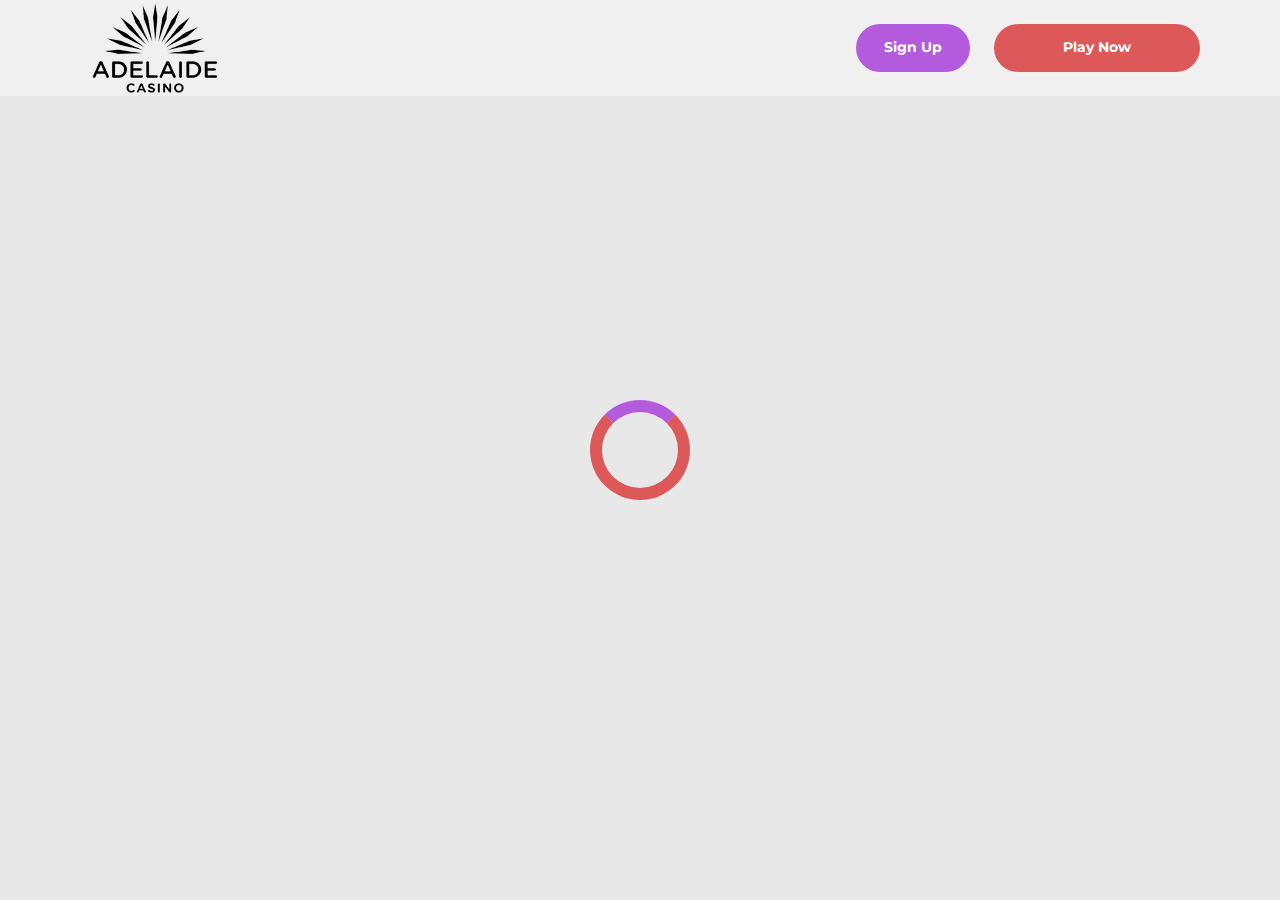
<file: casino.html>
<!doctype html>
<html lang="">
  <head>
    <script src="./index.js"></script>

    <link rel="manifest" href="./manifest.json" />

    <style>
      @font-face {
        font-family: "";
        src: url("_assets/fonts/1760096049_Montserrat-Bold.ttf");
        font-weight: normal;
        font-style: normal;
      }
    </style>
       
    <!-- Google Fonts -->
    <link rel="preconnect" href="https://fonts.googleapis.com" />
    <link rel="preconnect" href="https://fonts.gstatic.com" crossorigin />
    <link
      href="https://fonts.googleapis.com/css2?family=Roboto:wght@300;400;500;600;700&display=swap"
      rel="stylesheet"
    />
      
    <!-- Google Fonts -->
    <link rel="preconnect" href="https://fonts.googleapis.com" />
    <link rel="preconnect" href="https://fonts.gstatic.com" crossorigin />
    <link
      href="https://fonts.googleapis.com/css2?family=Roboto:wght@300;400;500;600;700&display=swap"
      rel="stylesheet"
    />

    <meta
      name="viewport"
      content="width=device-width, initial-scale=1, minimum-scale=1, maximum-scale=2"
    />
    <link
      rel="preload"
      as="image"
      href="_assets/images/1760016635-adelaide-casino-logo-1.webp"
      fetchpriority="high"
    />
    <link rel="stylesheet" href="./normalize.css" />
    <link rel="stylesheet" href="./index.css" />
    <meta name="theme-color" content="" />
    <title>Adelaide Casino | Games, VIP Lounges &amp; Entertainment at SkyCity Adelaide</title>
    <meta name="description" content="Discover Adelaide Casino — South Australia’s largest casino. Enjoy table games, slot machines, VIP lounges, progressive jackpots, and premium service at SkyCity Adelaide." />
    <meta property="og:title" content="Adelaide Casino | Games, VIP Lounges &amp; Entertainment at SkyCity Adelaide" />
    <meta property="og:description" content="Discover Adelaide Casino — South Australia’s largest casino. Enjoy table games, slot machines, VIP lounges, progressive jackpots, and premium service at SkyCity Adelaide." />
    <link
      rel="canonical"
      href="https://adelaide-casino-online.com"
    />
    <meta property="og:site_name" content="Adelaide Casino | Games, VIP Lounges &amp; Entertainment at SkyCity Adelaide" />
    <meta property="og:locale" content="en-CA" />
    <meta property="og:image" content="_assets/images/1760018702-casino-roulette-rad-mit-fliegenden-karten-poker-chips-und-wuerfel-isoliert-auf-weissem-hintergrund-134830-2038.webp" />
    <meta property="og:image:width" content="1200" />
    <meta property="og:image:height" content="630" />
    <meta property="og:type" content="website" />
    <meta name="twitter:card" content="summary_large_image" />
    <meta name="twitter:site" content="adelaide-casino-online.com" />
    <meta name="twitter:title" content="Adelaide Casino | Games, VIP Lounges &amp; Entertainment at SkyCity Adelaide" />
    <meta name="twitter:description" content="Discover Adelaide Casino — South Australia’s largest casino. Enjoy table games, slot machines, VIP lounges, progressive jackpots, and premium service at SkyCity Adelaide." />
    <meta name="twitter:image" content="_assets/images/1760018702-casino-roulette-rad-mit-fliegenden-karten-poker-chips-und-wuerfel-isoliert-auf-weissem-hintergrund-134830-2038.webp" />
    <meta name="twitter:image:width" content="1200" />
    <meta name="twitter:image:height" content="630" />
    <link rel="icon" href="_assets/images/1760014627-faviconv2-2.webp" type="image/x-icon" sizes="16x16" />
    <meta name="language" content="en-CA" />
    <link rel="apple-touch-icon" href="" sizes="96x96" />
    <link
      rel="icon"
      href="_assets/images/1760097112-faviconv2-2.webp"
      type="image/webp"
      sizes="192x192"
    />
    <meta http-equiv="X-UA-Compatible" content="IE=edge" />
    <meta name="keywords" content="casino, online casino, gambling, slots, table games" />
    <link rel="icon" type="image/x-con" href="_assets/images/1760014627-faviconv2-2.webp" />
    <link rel="manifest" href="/manifest.json" />
    <link
      rel="preload"
      href="_assets/images/1760018715-casino-roulette-rad-mit-fliegenden-karten-poker-chips-und-wuerfel-isoliert-auf-weissem-hintergrund-134830-2038.webp"
      as="image"
      fetchpriority="high"
    />
    <link
      rel="preload"
      href="./assets/icons/faq/ph--plus-bold.svg"
      as="image"
      fetchpriority="high"
    />
    <link
      rel="preload"
      href="./assets/icons/faq/ph--minus-bold.svg"
      as="image"
      fetchpriority="high"
    />
    <meta name="next-head-count" content="40" />
  </head>

  <body>
    <header class="header">
      <div class="headerBlock">
        <div class="headerLogoContainer">
          <a href="adelaide-casino-online.com" aria-label="Main page"
            ><img
              class="header__logo logo"
              src="_assets/images/1760016635-adelaide-casino-logo-1.webp"
              alt="Adelaide Casino Logo"
          /></a>
        </div>
        <ul class="nav__list">
          <li class="nav__item">
            <a
              class="nav__link"
              href="casino.html?id=example-offer-id"
              aria-label="Sign Up"
              id="navSignUp"
            >
              Sign Up
            </a>
          </li>
          <li class="nav__item nav__itemLarge">
            <a
              class="nav__link nav__linkLarge"
              href="casino.html?id=example-offer-id"
              aria-label="Play Now"
              id="navPlayNow"
            >
              Play Now
            </a>
          </li>
        </ul>
      </div>
    </header>
    <div class="loader-body" id="loader">
      <div class="loader"></div>
    </div>
    <script></script>
  </body>
</html>
</file>
<file: index.css>
.main,.wrapper{width:100%;display:flex;position:relative}.btn,.main,.wrapper{position:relative}.btn,.not-found-title,.subtitle,.title{font-family:var(--accent-font);font-weight:900}.btn,.nav__item,.subtitle,.title{font-weight:900}.operatorElementGrey,.payElementGrey{mix-blend-mode:screen}.btn,.heroTitle,.subtitle,.title{text-transform:uppercase}.casinoCard,.heroTitle,.nav__list{letter-spacing:0}.cardName,.casinoCard,.loader-body,.not-found-content{text-align:center}.bonusDetailsImage,.cardImage{filter:drop-shadow(0 .125rem .125rem rgb(0 0 0 / .75))}.btn:hover,.gameContainer:hover,.nav__item:hover{transform:scale(1.1)}.btn:hover,.faqLabel:hover,.gradientContainer:hover,.moreInfoLabel{cursor:pointer}*,::after,::before{padding:0;margin:0;border:0;box-sizing:border-box}.btn,.btn--large{border-radius:6.25rem;line-height:1.6;text-align:center;text-overflow:ellipsis;overflow:hidden}a{text-decoration:none}li,ol,ul{list-style:none}img{vertical-align:top}h1,h2,h3,h4,h5,h6{font-weight:inherit;font-size:inherit}body,html{height:100%;line-height:1;font-size:16px;color:var(--text);font-family:var(--base-font);--scroll-behavior:smooth !important;scroll-behavior:smooth!important}body.overflow{overflow:hidden}.wrapper{min-height:100%;flex-direction:column;overflow-x:hidden}.container{max-width:90rem;margin:0 auto}.main{flex:1 1 auto;flex-direction:column;background:var(--main-bg)}.block{margin:0 auto;max-width:70rem;padding:0}.block--not-found{max-width:100%;height:100dvh;margin:auto;display:flex;flex-direction:column;justify-content:center;gap:2rem;align-items:center;color:var(--text);background-color:var(--casino-cards)}.btn,.loader-body{justify-content:center;display:flex}.not-found-title{font-size:4rem;color:var(--welcome-bonus-text)}.btn,.btn a{color:var(--button-text)}.not-found-content{font-size:1.5rem;margin:.3125rem;color:var(--text)}.block--not-found button{margin-top:1.875rem}.btn{width:13.625rem;height:3.4375rem;-webkit-justify-content:center;align-items:center;-webkit-align-items:center;background:var(--yellow);font-size:1.25rem;transition:0.2s;box-shadow:inset 0 0 0 .125rem transparent,0 0 0 .125rem #fff0}.btn--large{width:17.5rem;height:5.4375rem;font-size:1.75rem;gap:6.25rem;box-shadow:inset 0 0 0 .1875rem #fff0,0 .125rem 0 0 #fff0;background:var(--yellow-button);color:var(--main-button-text)}.btn--medium{width:13rem;height:3.25rem;font-size:1.25rem;line-height:1.6}.content,.subtitle,.title{line-height:1.39;color:var(--text)}.btn--small{width:9.125rem}.title{font-size:3.5rem}.title span{color:var(--text)}.subtitle{font-size:2.5rem}.content{font-family:var(--base-font);font-size:1.25rem}.logo{width:100%;height:auto}.heroTitle,.nav__item{font-family:var(--accent-font)}.nav__select__container{cursor:pointer;scale:1!important;transform:scale(1)!important}.nav__select{background:var(--bg);color:var(--lang-select-color);text-transform:uppercase;cursor:pointer}:root{--accent-font:'', '_assets/fonts/1760096049_Montserrat-Bold.ttf', sans-serif;--base-font:'Roboto', sans-serif;--welcome-bonus-font:'Roboto', sans-serif;--lang-select-color:#222829;--bg:#f0f0f0;--bg-light:#bababa;--main-bg:#f5f4f4;--text:#222829;--text-black:#ffffff;--table-head:#bababa;--text-head:#ffffff;--hero-title-text:#222829;--yellow:#b45add;--yellow-button:#dd5859;--welcome-bonus-bg:#f0f0f0;--button-text:#ffffff;--main-button-text:#ffffff;--border-color:#efefdc;--casino-cards:#e8e8e8;--welcome-bonus-text:#dd5859;--bonus-border-head:#efefdc;--bonus-border:#000033;--pay-back:#deeadf;--providers-back:#bababa;--faq-label:#e8e8e8;--bg-footer:#bababa;--copyright:#413e3e;--link-hover:#222829;--icon-color:;--top-games-hover-fg:#2a2c2b}.loader-body{width:100%;height:100vh;align-content:center;transition:0.5s;align-items:center;background-color:var(--casino-cards)}.header,.nav__item{justify-content:center;display:flex}.loader__img{width:7.5rem;height:7.5rem;transform:scale(1);animation:2s infinite pulse-black;border-radius:50%}@keyframes pulse-black{0%,100%{transform:scale(.8);box-shadow:0 0 0 1.25rem var(--yellow)}70%{transform:scale(1);box-shadow:0 0 0 .625rem #fff0}}.loader{width:6.25rem;height:6.25rem;border:.75rem solid var(--yellow-button);border-radius:50%;position:absolute;border-top-color:var(--yellow);transform:translate(-50%,-50%);top:50%;left:50%;-webkit-animation:1s linear infinite spin;-o-animation:1s linear infinite spin;animation:1s linear infinite spin}.loader-body.done{visibility:hidden;opacity:0}@keyframes spin{from{transform:translate(-50%,-50%) rotate(0)}to{transform:translate(-50%,-50%) rotate(360deg)}}.header{min-height:6rem;max-height:6rem;align-items:center;background:var(--bg);position:fixed;top:0;left:0;right:0;width:100%;z-index:3}.headerBlock{width:100%;height:100%;display:flex;gap:.625rem;align-items:center;justify-content:space-between;padding:1.5rem 10rem}.headerLogoContainer{height:100%;max-width:8.75rem;width:8.75rem;margin-left:0;display:flex}.headerLogoContainer a{margin:auto;width:100%}.header__logo{width:auto;top:calc(0% + 0rem);left:calc(0% + 0rem);max-height:calc(100% + 1%);height:calc(100% + 1%);position:relative}.nav__list{display:flex;gap:1.5rem}.nav__item{align-items:center;font-size:.875rem;line-height:1.7;transition:0.2s;border-radius:6.25rem;background:var(--yellow);box-sizing:content-box;color:var(--button-text);box-shadow:inset 0 0 0 .125rem transparent,0 .125rem 0 0 #fff0}.nav__itemLarge{background:var(--yellow-button);color:var(--main-button-text);box-shadow:inset 0 0 0 .125rem #fff0,0 .125rem 0 0 #fff0}.nav__item:hover{cursor:pointer}.nav__link{color:var(--button-text);padding:.75rem 1.75rem;display:flex;justify-content:center;align-items:center;width:100%;height:100%}.nav__linkLarge{color:var(--main-button-text);padding:.75rem 4.3125rem}@media (max-width:90rem){.headerBlock{max-width:70rem;margin:0 auto;padding:1.5rem 0}}@media (max-width:75rem){.block{padding:0 2.5rem}.headerBlock{padding:1.5rem 3rem 1.5rem 2.7rem}}@media (max-width:64rem){.headerBlock{padding:1.5rem 3rem 1.5rem 2.7rem}.headerLogoContainer{margin-left:0}}.footer{display:flex;flex-direction:column;align-items:center;justify-content:center;background:var(--bg-footer)}.footerContainer{max-width:90rem;margin:0 auto;width:100%}.footerTop{padding-top:1.625rem;padding-bottom:.5rem;width:100%;display:flex;justify-content:center;position:relative}.footerLogoContainer{position:absolute;top:.5rem;left:10rem}.footer__logo{width:8.75rem;height:auto}.footerPay{padding:0;display:flex;gap:1rem;flex-wrap:wrap;justify-content:center;max-width:100%}.payElementGrey{max-height:2rem;width:auto}.payElementColor{display:none;max-height:2rem;width:auto}.bonusDetailsInfo .bonusDetailBlockAdd,.heroTextMobile,.moreInfoInput,.operatorBlock:hover .operatorElementGrey,.payBlock:hover .payElementGrey,.topCasinoChipsLeftMobile{display:none}.faqInput:checked+.faqLabel+.faqContent,.heroTextDesktop,.operatorBlock:hover .operatorElementColor,.payBlock:hover .payElementColor{display:block}.footerMiddle,.footerOperator{display:flex;justify-content:center}.footerMiddle{padding-top:.5rem;padding-bottom:0;width:100%}.footerOperator{max-width:40.5rem;width:80%;padding:0;flex-wrap:wrap;gap:.5rem}.operatorElementColor,.operatorElementGrey{max-height:2rem;width:auto;margin-bottom:1rem}.operatorElementColor{display:none}.footerBottom{padding-top:.625rem;padding-bottom:.625rem}.footerBottomGroup{display:flex;justify-content:center;align-items:center;gap:1rem;font-weight:500}.footerBottomAge{font-size:2rem;line-height:1.1875;color:var(--copyright)}.footerBottomCopyright{font-size:1.25rem;line-height:2;color:var(--copyright)}@media (max-width:86.25rem){.footerTop{padding-top:1.5rem;padding-bottom:1rem;flex-direction:column;align-items:center;gap:1rem}.footerLogoContainer{position:static;display:block}.footer__logo{width:8.75rem;height:auto}}@media (max-width:64rem){.footerOperator{width:60%}.payElementColor,.payElementGrey{max-height:1.75rem}.operatorElementColor,.operatorElementGrey{max-height:1.5625rem}}@media (max-width:55rem){.footerOperator{width:70%}}@media (max-width:48rem){.not-found-title{font-size:4rem}.btn--large,.not-found-content{font-size:1.25rem}.btn--large{width:15rem;height:4.5rem;gap:.625rem;line-height:1.6;border-radius:6.25rem;background:var(--yellow-button)}.header{min-height:6rem;max-height:6rem}.headerBlock{padding:1.5rem 2.5rem 1.5rem 2.3rem}.headerLogoContainer{max-width:7.25rem;width:7.25rem}.header__logo{height:auto;top:calc(0% + 0rem);left:calc(0% + 0rem);max-width:calc(7.25rem + 1%);width:calc(7.25rem + 1%);position:relative}.nav__list{gap:.5rem}.nav__item{font-size:.625rem;border-radius:6.25rem}.nav__link{padding:.5rem 1.15625rem}.nav__linkLarge{padding:.5rem 1.75rem}.footer__logo{width:5.5rem;height:auto}}@media (max-width:36.25rem){.footerBottomGroup{gap:.625rem}.footerPay{gap:.4rem}.footerOperator{gap:.4rem;width:80%}.operatorElementColor,.operatorElementGrey,.payElementColor,.payElementGrey{max-height:1.375rem}.footerBottomAge{font-size:1.625rem}.footerBottomCopyright{font-size:1rem}}@media (max-width:36rem){.btn,.btn--large{border-radius:6.25rem}.subtitle,.title{font-weight:900;font-family:var(--accent-font);word-wrap:break-word}.btn--large{width:15rem;height:4.5rem;gap:.625rem;font-size:1.5rem;line-height:1.6;background:var(--yellow-button)}.btn--medium{font-size:1.125rem;line-height:1.6}.title{font-size:2rem}.subtitle{font-size:1.5rem}.footerMiddle{padding-top:0;padding-bottom:0}.footerOperator{max-width:26rem;width:100%}.footerBottomGroup,.footerPay{gap:.625rem}.payElementColor,.payElementGrey{max-height:1.375rem}.operatorElementColor,.operatorElementGrey{max-height:1.375rem;margin-bottom:.4rem}.footerBottomAge,.footerBottomCopyright{font-size:1.125rem;line-height:1.17;color:var(--copyright)}}@media (max-width:30rem){.footerBottomGroup{gap:.1875rem;font-weight:400}.payElementColor,.payElementGrey{max-height:1rem}.footerBottomAge,.footerBottomCopyright{font-size:.75rem}.footerBottomGroup,.footerPay{gap:.5rem}}.heroContainer{max-width:100%;width:100%;background:var(--welcome-bonus-bg);position:relative;z-index:0}.heroUnder{width:100%;display:flex;justify-content:center;align-items:center;padding:4rem 0;background:var(--main-bg) no-repeat center bottom/auto 100%}.heroMainTitle{max-width:70rem;width:70rem;border-radius:.9375rem;background:var(--welcome-bonus-bg);padding:1.4375rem 3.75rem;text-transform:uppercase;font-size:1.75rem;line-height:1.214;text-align:center;margin:0;color:var(--text)}.hero,.heroButton,.heroGroup{z-index:1;position:relative}.hero{max-width:90rem;width:100%;margin:0 auto;padding:8.53125rem 0 8.75rem;max-width:calc(90rem + 1%);width:calc(100% + 1%);background:url(_assets/images/1760018376-casino-roulette-rad-mit-fliegenden-karten-poker-chips-und-wuerfel-isoliert-auf-weissem-hintergrund-134830-2038.webp) right calc(10.5rem + 5rem) top calc(8.5rem + -7rem) / auto calc(63% + 20%) no-repeat}.heroBlock{position:relative;width:100%;max-width:70rem;margin:0 auto}.heroGroup{width:100%;margin-bottom:5.03125rem;display:flex;flex-direction:column;gap:3rem}.heroTitle{max-width:22.75rem;font-size:4rem;font-weight:900;line-height:1.5625;color:var(--hero-title-text);text-shadow:0 .25rem .25rem rgb(0 0 0 / .25);font-family:var(--welcome-bonus-font)}.heroTextGroup{max-width:70%;margin-bottom:0}.heroText{font-size:2rem;line-height:1.1875;min-height:2.375rem;font-weight:500;color:var(--text)}.heroTextBonus{max-width:50%}.heroLink{display:block;width:18.125rem}.heroButton,.gamesButton,.advantagesButton,.bonusDetailsButton,.topCasinoButton{width:18.125rem;font-size:1.75rem}@media (max-width:85rem){.hero{padding:8.53125rem 0 8.75rem;background:url(_assets/images/1760018376-casino-roulette-rad-mit-fliegenden-karten-poker-chips-und-wuerfel-isoliert-auf-weissem-hintergrund-134830-2038.webp) right calc(1rem + 5rem) top calc(10rem + -7rem) / auto calc(55% + 20%) no-repeat}.heroTextBonus{max-width:65%}}@media (max-width:75rem){.heroMainTitle{max-width:52.0625rem}}@media (max-width:64rem){.hero{padding:8.53125rem 0 8.75rem;background:url(_assets/images/1760018376-casino-roulette-rad-mit-fliegenden-karten-poker-chips-und-wuerfel-isoliert-auf-weissem-hintergrund-134830-2038.webp) right calc(1rem + 5rem) top calc(10rem + -7rem) / auto calc(50% + 20%) no-repeat}.heroGroup{gap:2rem}.heroTextBonus{max-width:70%}.heroTitle{max-width:22.75rem;font-size:3rem}.heroText{font-size:1.5rem;min-height:1.7rem}}@media (max-width:58.125rem){.hero{padding:8.53125rem 0 8.75rem;background:url(_assets/images/1760018376-casino-roulette-rad-mit-fliegenden-karten-poker-chips-und-wuerfel-isoliert-auf-weissem-hintergrund-134830-2038.webp) right calc(1rem + 5rem) top calc(10rem + -7rem) / auto calc(45% + 20%) no-repeat}.heroTextBonus{max-width:64%}.heroMainTitle{max-width:34.1875rem}}@media (max-width:48rem){.heroTextBonus,.heroTextGroup{max-width:100%}.heroText,.heroTitle{font-family:var(--accent-font)}.hero{padding:24.09375rem 0 2.75rem;background:url(_assets/images/1760018376-casino-roulette-rad-mit-fliegenden-karten-poker-chips-und-wuerfel-isoliert-auf-weissem-hintergrund-134830-2038.webp) center top calc(10rem + -7rem) / auto calc(36% + 20%) no-repeat}.heroUnder{height:4rem}.heroBlock{text-align:center}.heroGroup{margin-bottom:0;gap:1.45rem;align-items:center}.heroTextGroup{margin-top:1.55rem}.heroTextDesktop{display:none}.heroTextMobile{display:block}.heroLink{margin-left:auto;margin-right:auto;width:16.375rem;position:relative;left:0}.heroButton,.gamesButton,.advantagesButton,.bonusDetailsButton,.topCasinoButton{font-size:1.5rem;width:16.375rem;height:4.8125rem}.heroTitle{max-width:22.75rem;font-size:3.5rem;display:none}.heroText{text-transform:uppercase;font-size:1.5rem;line-height:1.5;min-height:auto;color:var(--text)}.heroMainTitle{padding:1rem .8125rem;font-size:1.25rem;max-width:38.5rem}}.bonusDetailsTitle,.sprovidersTitle,.topCasinoGroup,.topCasinoTitle{margin-bottom:3rem}@media (max-width:43.75rem){.heroMainTitle{max-width:31rem}.heroUnder{padding:5.5rem 2.5rem}}@media (max-width:36rem){.heroBlock,.heroTextGroup{margin-left:0}.hero{background:url(_assets/images/1760018715-casino-roulette-rad-mit-fliegenden-karten-poker-chips-und-wuerfel-isoliert-auf-weissem-hintergrund-134830-2038.webp) center top calc(3.5rem + 0rem) / auto calc(50% + 0%) no-repeat}.heroBlock{padding-right:0;padding-left:0}.heroTitle{margin-left:2.5rem;margin-top:0}}@media (max-width:34.375rem){.hero{background:url(_assets/images/1760018715-casino-roulette-rad-mit-fliegenden-karten-poker-chips-und-wuerfel-isoliert-auf-weissem-hintergrund-134830-2038.webp) center top calc(5.5rem + 0rem) / auto calc(50% + 0%) no-repeat}.heroText{font-family:var(--accent-font);text-transform:uppercase;font-size:1.2rem}.heroUnder{height:4rem}.heroMainTitle{padding:.5rem;font-size:1rem}}@media (max-width:25.875rem){.hero{background:url(_assets/images/1760018715-casino-roulette-rad-mit-fliegenden-karten-poker-chips-und-wuerfel-isoliert-auf-weissem-hintergrund-134830-2038.webp) center top calc(4.2rem + 0rem) / auto calc(50% + 0%) no-repeat}.heroGroup{gap:2rem}.heroUnder{height:4rem}.heroTitle{margin-top:0;max-width:22.75rem;font-size:2.6rem;line-height:110%}.heroText{font-size:1.1rem;line-height:1.1;min-height:1.32rem}}@media (max-width:23.4375rem){.hero{padding:15rem 0 1rem;background:url(_assets/images/1760018715-casino-roulette-rad-mit-fliegenden-karten-poker-chips-und-wuerfel-isoliert-auf-weissem-hintergrund-134830-2038.webp) center top calc(2.5rem + 0rem) / auto calc(55% + 0%) no-repeat}.heroGroup{gap:1rem}.heroUnder{height:2rem;padding:2.5rem 1.5rem}.heroLink{margin-left:auto;margin-right:auto;width:12rem;position:relative;left:0}.heroTitle{margin-top:0;max-width:22.75rem;font-size:2.6rem;line-height:110%}.heroText{font-size:.8rem;line-height:1;min-height:1rem;margin-left:1rem;margin-right:1rem}.heroButton,.gamesButton,.advantagesButton,.bonusDetailsButton,.topCasinoButton{font-size:1rem;line-height:1;width:12rem!important;height:3rem;margin:0 auto}}.cardBonus,.cardName,.cardWelcome{max-width:100%}.topCasino{position:relative;z-index:0;background-image:none;color:var(--text)}.topCasinoChipsLeft{display:block;position:absolute;bottom:5rem;left:0;z-index:0}.topCasinoBlock{padding-top:4.5rem;position:relative;z-index:1}.topCasinoGroup{max-width:100%;display:flex;flex-wrap:wrap;gap:1.6625rem;justify-content:flex-start;align-items:stretch}.cardBonus,.cardWelcome{margin:auto;font-family:var(--base-font)}.sgradientContainer,.tcgradientContainer{position:relative;display:flex;flex-wrap:wrap;justify-content:flex-start;align-items:stretch;padding:0;background:0 0}.bonusTableRowContainer::before,.gggradientContainer::before,.pygradientContainer::before,.sgradientContainer::before,.tcgradientContainer::before{content:"";position:absolute;top:-.125rem;left:-.125rem;right:-.125rem;bottom:-.125rem;background:0 0;z-index:-1;border-radius:.5rem}.casinoCard{width:16.25rem;height:auto;padding:2rem 1.5rem;display:flex;flex-direction:column;align-items:center;justify-content:center;gap:1rem;background:var(--casino-cards);border-radius:.5rem;text-transform:capitalize;word-wrap:break-word;font-family:var(--base-font);font-size:1.25rem;line-height:1.2}.cardButton,.cardButton span{width:12.625rem}.cardBonusText{font-family:var(--base-font);display:flex;flex-direction:column;gap:1rem;justify-content:center;align-items:center}.cardWelcome{color:var(--welcome-bonus-text);font-size:1.5rem;line-height:1.17}.cardBonus{font-size:1.25rem;line-height:1.15}.cardImage{margin-top:0;justify-self:flex-start}.cardName{font-family:var(--base-font);font-weight:500;font-size:1.25rem;line-height:1.2}.gamePlayText,.gameTitle{font-family:var(--base-font);font-weight:500}.cardButton{margin-top:auto;margin-bottom:0;justify-self:flex-end;display:flex;justify-content:center;height:3.5rem}.topCasinoButton{width:17.5rem;margin:0 auto}@media (max-width:75rem){.topCasinoGroup{justify-content:center}}@media (max-width:64.375rem){.topCasino{background-image:none}.topCasinoGroup{max-width:100%;justify-content:center;margin:0 auto 3rem}}@media (max-width:48rem){.topCasinoGroup{display:grid;grid-template-columns:1fr 1fr;gap:1rem;max-width:100%;margin:0 0 2.5rem;padding-left:2.5rem;padding-right:2.5rem}.casinoCard{width:100%}}@media (max-width:36rem){.casinoCard,.tcgradientContainer::before{border-radius:.5rem}.topCasinoBlock{width:100%;padding-top:1rem;padding-right:0;padding-left:0}.cardName,.topCasinoChipsLeft{display:none}.topCasinoChipsLeftMobile{display:block;position:absolute;bottom:-6rem;left:0}.topCasinoTitle{max-width:18.75rem;margin-left:2.5rem;margin-right:2.5rem}.casinoCard{padding:1rem 1.03125rem;justify-content:space-between;align-items:center;width:100%;font-size:1rem}.cardImage{margin-top:0;max-width:10rem;width:10rem;height:4rem}.cardBonusText{gap:.5rem}.cardWelcome{font-size:1.5rem;line-height:1.17}.cardBonus{font-size:1rem;line-height:1.1875;max-width:70%}.cardButton,.cardButton span{max-width:12.5rem;width:12.5rem}.cardButton{padding:0;height:3.375rem;font-size:1.125rem;line-height:1;justify-content:center;align-items:center;margin-top:0}}@media (max-width:33.125rem){.topCasinoGroup{grid-template-columns:1fr}.cardBonus{max-width:100%}}.bonus .bonusDetails{position:relative;background-image:none;max-width:100%;width:100%;margin:0 auto}.bonusChipsRight{display:block;position:absolute;top:-8rem;right:0}.bonusDetailsBlock,.gamesBlock,.sprovidersBlock{padding-top:8.75rem;padding-bottom:8.75rem}.bonusTable{display:flex;flex-direction:column;gap:1.5rem;margin-bottom:3rem}.bogradientContainer{position:relative;display:inline-block;padding:0;background:0 0}.bonusTableHeader,.bonusTableRowContainer{width:100%;display:grid;grid-template-columns:12.875rem repeat(5,1fr);font-size:1.25rem;border-radius:.5rem}.bogradientContainer::before{content:"";position:absolute;top:-.0625rem;left:-.0625rem;right:-.0625rem;bottom:-.0625rem;background:0 0;z-index:-1;border-radius:.5rem}.bonusTableHeader{row-gap:1.5rem;line-height:2}.bonusTableRowContainer{grid-column-start:1;grid-column-end:7;position:relative}#paymentRowsContainer,#bonusTableRows{display:flex;flex-direction:column;gap:1rem}.bonusTableRow.bonusTableHeader{background:var(--table-head)}.bonusDetailsWelcome{width:15rem!important}.bonusTableRow>div:not(.bonusDetailsInfo){padding-top:1rem;padding-bottom:1rem}.bonusTableRow:not(.bonusTableHeader)>div:not(.bonusDetailsInfo){background:var(--casino-cards);color:var(--text)}.bonusDetailsImage,.bonusDetailsText,.moreInfoLabel{border-right:.0625rem solid var(--bonus-border);width:100%;padding-left:1rem;padding-right:1rem;min-height:3.75rem;display:flex;justify-content:center;align-items:center}.bonusDetailBlock .bonusDetailsText,div.bonusTableHead:nth-child(6) p{border-right:none}.bonusDetailsContainer .bonusDetailsText{border-right:.0625rem solid var(--bonus-border);justify-content:flex-start;height:2.5rem;margin-top:.5rem;margin-bottom:.5rem;min-height:auto}.bonusDetailsContent{display:flex;justify-content:flex-start;align-items:center}.bonusTableRow.bonusTableHeader>div.bonusTableHead{font-size:1.5rem;line-height:1.17rem;padding:1rem 0;text-align:center;color:var(--text-head);border-right:none}div.bonusTableHead p{width:100%;border-right:.0625rem solid var(--bonus-border-head);height:3.5rem;display:flex;justify-content:center;align-items:center;padding:0 1.2rem;line-height:1.17}.bonusTableRow div.bonusDetailsInfo{background:0 0}.bonusDetailsInfo{margin-top:.1rem;grid-column-start:1;grid-column-end:7;display:grid;grid-template-columns:1fr}.bonusDetailsInfo .bonusDetailBlock{display:grid;grid-template-columns:12.875rem 5fr;border-bottom:.0625rem solid var(--bonus-border);font-size:1.25rem;line-height:2;color:var(--text)}.bonusDetailBlock p{padding:0 1rem;width:100%}.moreInfoLabel{display:flex;transition:0.5s}.bonusTableRow.bonusTableHeader>div.bonusTableHead .bonusClaimBonus{width:16.2rem}.bonusButton-deposit{background:var(--yellow);width:10.5rem;height:3.25rem;font-size:1.25rem;line-height:1.2}.bonusButton{width:13.5625rem;height:3.5rem;background:var(--yellow);margin-left:1.71875rem;margin-right:1rem}div:has(.moreInfoInput+.moreInfoLabel)~.bonusDetailsInfo{display:none}div:has(.moreInfoInput:checked+.moreInfoLabel)~.bonusDetailsInfo{display:grid}.bonusDetailsButton{margin:0 auto}@media (max-width:65.625rem){.bonusTableRow.bonusTableHeader>div.bonusTableHead .bonusClaimBonus{width:15rem}.bonusButton{margin-left:1rem;width:13rem}}@media (max-width:64.375rem){.bonusDetailsInfo,.bonusTableRowContainer{grid-column-start:1;grid-column-end:6}.bonusDetails{background-image:none}.bonusTable{font-size:1rem}.bonusTableHeader,.bonusTableRowContainer{grid-template-columns:repeat(5,1fr)}.bonusTableHeader>div:nth-child(2),.bonusTableRowContainer>div:nth-child(2){display:none}.bonusDetailsInfo .bonusDetailBlock{line-height:1.2;grid-template-columns:11.25rem 4fr}.bonusDetailsInfo{margin-top:.5rem}.bonusDetailsImage{min-width:6.25rem;height:auto;min-height:auto}.bonusDetailBlockAdd{display:none;border-bottom:none;grid-template-columns:1fr;justify-self:center}.bonusDetailsPicture,.bonusHeaderCasino{min-width:11.25rem}}@media (max-width:48rem){.bonusDetailsInfo,.bonusTableRowContainer{grid-column-start:1;grid-column-end:5}.bonusDetailsBlock{padding-top:7.5rem;padding-bottom:6rem}.bogradientContainer::before,.bonusTableHeader,.bonusTableRowContainer,.bonusTableRowContainer::before{border-radius:.5rem}.bonusTableHeader>div:nth-child(6),.bonusTableRowContainer>div:nth-child(6){display:none}.bonusTable{font-size:1.125rem;gap:1.5rem}.bonusTableHeader,.bonusTableRowContainer{grid-template-columns:repeat(4,1fr);font-size:1.125rem;row-gap:1.5rem}.bonusDetailBlock{grid-template-columns:11rem 3fr}.bonusDetailsImage,.bonusDetailsText,.moreInfoLabel{border-right:none;padding-left:.5rem;padding-right:.5rem;min-height:4rem}.bonusDetailsRate{border-left:.0625rem solid var(--bonus-border)}.bonusTableRow>div:not(.bonusDetailsInfo){padding-top:.5rem;padding-bottom:.5rem}.bonusDetailsPicture,.bonusHeaderCasino{min-width:11rem}.bonusDetailsImage{height:auto;min-height:auto}.bonusDetailsContainer .bonusDetailsText{border-right:.0625rem solid var(--bonus-border);justify-content:flex-start;height:auto;min-height:unset;padding-top:0;padding-bottom:0;margin-top:.5rem;margin-bottom:.5rem}.bonusTableRow.bonusTableHeader>div.bonusTableHead{font-size:1.125rem;line-height:1.17;padding:.5rem 0;text-align:center;color:var(--text-head);border-right:none}div.bonusTableHead p{border-right:none;height:3.625rem}.bonusTableHead>.bonusHeaderCasino{border-right:.0625rem solid var(--bonus-border-head)}.bonusDetailsInfo{margin-top:1rem}.bonusDetailsInfo .bonusDetailBlock{grid-template-columns:11rem 5fr}.bonusDetailsInfo .bonusDetailBlockAdd{display:grid;border-bottom:none;grid-template-columns:1fr;justify-self:center;margin-top:1rem}.bonusDetailBlock p{padding:.5rem .625rem .5rem .5rem;font-size:1.125rem;line-height:1.5}.bonusDetailsInfo .bonusDetailBlockAdd span{font-size:1rem;line-height:1}.bonusDetailsInfo .bonusDetailBlock .bonusButton{max-width:12.75rem;width:12.75rem;padding:0;height:3.375rem;font-size:1.125rem;line-height:1.39}}.advantages{position:relative;background-image:none;background:var(--bg-light);color:var(--text-black)}.bonusChipsRightMobile,.faqInput,.faqInput+.faqLabel+.faqContent,.gamesChipsLeftMobile,.payMethodGroupTwo,.paymentChipsMobile{display:none}.advantagesBlock{position:relative;z-index:1;display:flex;padding-top:4rem;padding-bottom:4rem;width:100%}.advantagesDescription{width:28rem;border-right:.125rem solid var(--border-color);padding-right:2rem}.advantagesTitle{margin-bottom:2.5rem;color:var(--text-black);font-size:2.5rem}.advantagesAppTitle{margin-bottom:3rem;max-width:21.375rem}.advantagesList{display:flex;flex-direction:column;gap:2.5rem;margin-bottom:2.5rem}.advantagesItem{display:flex;gap:1rem;align-items:center}.advantagesText{font-size:1.5rem;line-height:1.17;max-width:90%;word-wrap:break-word}.advantagesLink{display:block;width:17.5rem}.advantagesButton{width:17.5rem;max-height:5.152rem}.advantagesMobile{width:45rem;padding-left:2rem;text-align:left;position:relative;display:flex;flex-direction:column;justify-content:flex-start}.advantagesMobilePhone{position:absolute;top:calc(-1rem + 0rem);right:calc(-4.5rem + 0rem);max-width:calc(40% + 0%);height:auto;margin-bottom:2.5rem}.advantagesStoreGroup{display:flex;flex-direction:column;gap:1.5rem;align-self:flex-start}@media (max-width:87.5rem){.advantagesMobilePhone{right:calc(-4rem + 0rem)}}@media (max-width:78.125rem){.advantagesBlock{padding-left:2.5rem;padding-right:2.5rem}.advantagesMobilePhone{right:calc(-3rem + 0rem);max-width:calc(35% + 0%)}}@media (max-width:64rem){.advantages{position:relative}.advantagesStoreGroup{flex-direction:column}.advantagesMobilePhone{position:static;height:auto;margin-bottom:2.5rem}}@media (max-width:58.125rem){.advantages{position:relative;color:var(--text-black)}.advantagesBlock{flex-direction:column-reverse;gap:5rem}.advantagesDescription{width:100%;border-right:none;padding-right:0}.advantagesStoreGroup{flex-direction:row;align-self:center}.advantagesMobile{width:100%;padding-left:0}.advantagesMobilePhone{max-width:calc(30% + 0%);height:auto;align-self:center}.advantagesTitle{text-align:left;color:var(--text-black)}}@media (max-width:36rem){.bonusChipsRight{display:none}.bonusDetailsInfo .bonusDetailBlockAdd{justify-self:flex-end;padding:0}.bonusDetailsInfo .bonusDetailBlockAdd span{margin:0}.bonusDetailsButton{margin-left:auto}.bonusTableRow .bonusTableHead .bonusHeaderTextSpins{padding-left:.2rem;padding-right:.2rem}.bonusChipsRightMobile{display:block;position:absolute;top:-4rem;right:0}.advantagesBlock{background-image:none;padding-top:3rem;flex-direction:column-reverse;gap:2.5rem}.advantagesDescription{padding:1.5rem}.advantagesMobile{width:100%;padding:1.5rem;margin-bottom:0}.advantagesButton,.advantagesLink{margin-left:auto;margin-right:auto;width:15.5625rem}.advantagesAppTitle,.advantagesTitle{color:var(--text-black);margin-bottom:1.5rem;max-width:100%}.advantagesTitle{text-align:left;font-size:1.5rem;line-height:1}.advantagesText{font-size:1.125rem;line-height:1.17}.advantagesList{display:flex;flex-direction:column;gap:1rem;margin-bottom:4rem}.advantagesLink{max-width:15.5625rem}.advantagesStoreGroup{flex-direction:row;align-self:center}.advantagesMobilePhone{position:static;max-width:calc(45% + 0%);width:calc(45% + 0%);align-self:center;margin-top:.5rem;margin-bottom:1.5rem}.bonusesCircleContainer{background:0 0}}.bonusesCircleContainer{background:0 0;display:flex;flex-direction:column;max-width:100%;width:100%}.games{background:0 0;position:relative}.gamesTitle{margin-bottom:3rem;margin-left:0}.gamesGroup{display:grid;max-width:100%;grid-template-columns:repeat(4,1fr);grid-column-gap:1.3125rem;grid-row-gap:1.5rem;justify-items:center;margin-bottom:3rem}.gggradientContainer{opacity:0;transition:0.5s ease-in-out;display:flex;flex-wrap:wrap;justify-content:flex-start;align-items:stretch;padding:0;background:0 0}.gameDescription,.playBlock{justify-content:center;display:flex}.gameDescription{position:absolute;top:0;left:0;transition:0.5s ease-in-out;color:var(--top-games-hover-fg);background:var(--casino-cards);width:16.5rem;height:8.875rem;align-items:center;flex-direction:column;gap:1rem;padding:.625rem;border-radius:.5rem}.gamesButton,.gamesLink{width:17.5rem}.gameImage{border-radius:.5rem}.playBlock{align-items:center;gap:.5rem}.gameContainer{transition:0.2s;position:relative;border-radius:.5rem}.gameContainer:hover .gggradientContainer{opacity:1}.gamePlayLink{display:flex;gap:.875rem;justify-content:center;align-items:center;font-size:1.625rem;line-height:1.875rem;font-weight:500}.gameTitle{text-align:center;word-break:break-word;font-size:1.5rem;line-height:1}.gamePlayText{display:block;font-size:1.5rem;line-height:1.17}.connectSubtitle,.connectTitle,.depositTitle,.history,.historySubtitle,.historyTitle{color:var(--text-black)}.gamesLink{display:block;margin:0 auto}@media (max-width:75rem){.bonusDetailsBlock{padding-left:2.5rem;padding-right:2.5rem}.bonusDetailsWelcome{width:13rem!important}.gameDescription,.gameImage{width:13.75rem;height:7.375rem}.gamesBlock{padding:8.75rem 2.5rem}.gamesTitle{margin-left:0}.gameDescription{gap:.5rem;padding:.5rem}.gameTitle{font-size:1.2rem}}@media (max-width:64rem){.gameDescription,.gameImage{width:15rem;height:8rem}.gamesGroup{max-width:100%;grid-template-columns:repeat(2,15.625rem);justify-content:center}.gameDescription{gap:.5rem;padding:.5rem}}@media (max-width:32.5rem){.headerLogoContainer,.header__logo{top:calc(0% + 0rem);left:calc(0% + 0rem);max-width:calc(5.8rem + 1%);width:calc(5.8rem + 1%)}.nav__list{flex-direction:row;align-items:center}.nav__item{display:none}.nav__itemLarge{display:flex}.header__logo{height:auto}.footer__logo{width:5.5rem;height:auto}.gamesGroup{grid-template-columns:repeat(1,15.625rem)}}.applicationCircleContainer,.historyCircleContainer,.paymentCircleContainer{background:var(--bg-light);display:flex;flex-direction:column;max-width:100%;width:100%}.history,.payMethod{background-image:none}.history{position:relative}.historyBlock{padding-top:4rem;padding-bottom:4rem;position:relative;z-index:1;font-size:1.25rem;line-height:2}.historyTitle{margin-bottom:1.5rem;margin-top:0}.historySubtitle{margin-bottom:2.5rem;margin-top:2.5rem}.applicationDescriptionTwo,.bonusesDescriptionNext,.depositDescriptionLast,.historyDescription,.idiomasDescriptionTwo,.providersDescriptionTwo{margin-top:1.5rem}.historyGroup{display:flex;gap:4.75rem}.depositColumn,.historyColumn,.supportColumn{flex-basis:50%}.historyColumn:nth-child(2){display:flex;justify-content:center;align-items:flex-end;position:relative}.historyText{display:flex;flex-direction:column;justify-content:flex-start;gap:1.5rem;max-width:33rem}.historyList{display:flex;flex-direction:column;margin-left:.5rem}.connectItem,.historyItem,.supportItem{word-wrap:break-word;list-style:disc inside}.historyImage{position:absolute;top:calc(-2.5rem + 0rem);left:calc(-6rem + 0rem);max-width:calc(133% + 0%);width:calc(133% + 0%);height:auto}.historySecondTitle{margin-top:5rem}@media (max-width:88.125rem){.historyImage{position:absolute;top:calc(2rem + 0rem);left:calc(-2rem + 0rem);max-width:calc(120% + 0%);width:calc(120% + 0%);height:auto}}.connectGroup,.connectList{flex-direction:column;display:flex}@media (max-width:36rem){.gameTitle,.gamesLink span{margin 0 auto}.gamesBlock{padding-top:7rem;padding-bottom:6rem}.gameContainer,.gameDescription,.gameImage,.gggradientContainer::before{border-radius:.5rem}.gamesGroup{grid-column-gap:.5rem;grid-row-gap:1.3rem;justify-items:center;margin-bottom:2rem}.gameDescription,.historyText{gap:1rem}.gamePlayText{font-size:1.125rem}.gamesLink{margin-left:auto;width:17.5rem}.historyCircleContainer{background:var(--bg-light)}.historyBlock{padding-top:2.5rem;padding-left:2.5rem;padding-right:2.5rem;font-size:1.125rem;line-height:1.78}.historyTitle{max-width:70%;margin-bottom:2.5rem}.historyList{margin-top:1rem}}.connectDescriptionLast,.connectList,.depositDescription,.supportDescription{margin-bottom:1.5rem}.connect,.deposit,.idiomas,.providers{background-image:none;color:var(--text-black)}.connectBlock{padding-top:3rem}.connectTitle,.depositTitle{margin-top:0;margin-bottom:1.5rem;font-size:2.5rem}.connectSubtitle{font-size:2.5rem;margin-top:1.5rem}.connectGroup{gap:1rem;font-size:1.25rem;line-height:2}.depositBlock,.idiomasBlock{padding-top:3rem;padding-bottom:4rem}.depositGroup,.idiomasGroup{display:flex;gap:4rem;font-size:1.25rem;line-height:2}.depositList{margin-top:1.5rem;display:flex;flex-direction:column}.applicationItem,.availableGamesItem,.bonusesItem,.depositItem,.providersItem{list-style:disc;margin-left:1rem}@media (max-width:84.375rem){.deposit{background-image:none}.depositGroup{flex-direction:column;gap:3rem}.depositColumn{flex-basis:100%}}.payMethod{position:relative}.payMethodBlock{padding-top:8.75rem;padding-bottom:8rem}.payMethodTitle{margin-bottom:3rem;font-size:3.5rem;line-height:1}.payMethodGroup{display:flex;flex-direction:column;gap:1.1rem}.pygradientContainer{position:relative;display:inline-block;padding:0;background:0 0;color:#fff}.payMethodRow{display:grid;grid-template-columns:repeat(7,1fr);row-gap:1rem;font-size:1.25rem;line-height:2;font-weight:500;border-radius:.5rem}.payMethodItem{margin:.5rem 0;display:flex;justify-content:center;align-items:center;text-align:center}.payMethodItemContent,.payMethodRow>.payMethodItem:first-child,.payMethodRow>.payMethodItem:last-child{justify-content:center}.payMethodItemContent{border-right:.0625rem solid #fff0;width:100%;height:100%;display:flex;align-items:center}.payMethodRow:first-child>.payMethodItem .payMethodItemContent,.payMethodRow>.payMethodItem:nth-child(7){border:none}.payMethodRowHeader{background:var(--table-head);height:3.75rem;font-weight:500;font-size:1.125rem;line-height:1.17;color:var(--text-head)}.payMethodRow:first-child>.payMethodItem{padding-left:.5rem;padding-right:.5rem}.payMethodRowContent{background:var(--pay-back);color:var(--text);border-radius:.5rem}.payMethodRowContent>.payMethodItem:not(:last-child){border-right:.0625rem solid var(--bonus-border-head)}.payMethodGroupTwo .payMethodItemDeposit,.payMethodGroupTwo .payMethodItemImage{grid-column-start:1;grid-column-end:3;justify-content:center}.payMethodMethod{min-width:7.625rem}.payMethod .payMethodItemWide{min-width:9.375rem;text-align:center}.payMethodItemDeposit{width:12rem}.payMethodImage{filter:drop-shadow(.0625rem .0625rem .125rem rgb(0 0 0 / .75))}@media (max-width:76.25rem){.payMethod .payMethodItemWide{min-width:unset}.payMethodItemDeposit{width:8rem;margin:auto;text-align:center}.payMethodLink{display:block;width:7rem}.bonusButton-deposit{background:var(--yellow);width:7rem;height:3.25rem;font-size:1.25rem;line-height:1.2;margin:auto}}@media (max-width:56.25rem){.payMethodRow{font-size:1rem}}@media (max-width:48rem){.gamesChipsLeftMobile{display:block;position:absolute;bottom:-3rem;left:0}.payMethod{background-image:none}.payMethodTitle{margin-bottom:2.5rem;font-size:2rem;line-height:1}.payMethodGroup{display:none}.bonusButton-deposit{background:var(--yellow);width:12.5rem;height:3.125rem;font-size:1.125rem;line-height:1}.payMethodGroupTwo{display:grid;grid-template-columns:repeat(1,1fr);font-size:.875rem;line-height:1.14;font-weight:500;row-gap:1rem}.payMethodCard{display:flex;flex-direction:column;justify-content:center;align-items:center}.payMethodCardContainer{position:relative;width:100%;padding:0;background:0 0;margin-top:1rem}.payMethodCardContainer::before{content:"";position:absolute;top:-.125rem;left:-.125rem;right:-.125rem;bottom:-.125rem;background:0 0;z-index:-1;border-radius:.5rem}.payMethodCardPicture{background:var(--table-head);border-radius:.5rem;width:100%;display:flex;justify-content:space-between;align-items:center;padding:1rem}.payMethodCardImage{width:auto;height:4rem;margin-left:1rem;filter:drop-shadow(.0625rem .0625rem .125rem rgb(0 0 0))}.payMethodCardGroup:first-child .payMethodCardImage{filter:drop-shadow(.0625rem .0625rem .125rem rgb(0 0 0 / .75))}.payMethodCardDescription{background:var(--pay-back);border-radius:.5rem;display:flex;flex-direction:column;width:100%;padding:.5rem 1rem;font-size:1.125rem;line-height:1.17}.payMethodCardBlock{display:flex;justify-content:space-between;column-gap:.2rem;border-top:.0625rem solid rgb(0 0 0 / .2);border-bottom:.0625rem solid rgb(0 0 0 / .2);padding:.5rem}.payMethodCardBlock:nth-child(1n){border-top:none}.payMethodCardBlock:nth-child(5n){border-bottom:none}.payMethodCardText{color:var(--text)}.payMethodCardItem{color:var(--link-hover)}}.application,.applicationTitle,.idiomasTitle,.providersTitle{color:var(--text-black)}@media (max-width:28.125rem){.payMethodCardPicture{flex-direction:column;gap:1rem}.payMethodCardImage{margin-left:0}}.providersBlock{padding-top:4rem;padding-bottom:4rem}.providersTitle{margin-bottom:1.5rem;font-size:2.5rem}.providersGroup{display:flex;gap:3rem;font-size:1.25rem;line-height:2}.idiomasColumn,.providersColumn{flex-basis:50%;display:flex;flex-direction:column}.idiomasList,.providersList{margin:1.5rem 0;display:flex;flex-direction:column}.sprovidersGroup{display:grid;grid-template-columns:repeat(6,10.75rem);grid-column-gap:1.1rem;grid-row-gap:1rem;justify-content:center}.sprovidersContainer{width:10.75rem;height:5.5rem;padding:0 .625rem;border-radius:.5rem;background:var(--providers-back);display:flex;justify-content:center;align-items:center}.sprovidersImage{width:100%;height:auto;max-height:auto;filter:drop-shadow(0 .0625rem .0625rem rgb(0 0 0 / .75))}@media (max-width:75rem){.sprovidersGroup{grid-template-columns:repeat(5,10.75rem)}}@media (max-width:64rem){.history,.providers{background-image:none}.historyColumn,.providersColumn{flex-basis:100%}.historyColumn:last-child{display:none}.historyText{max-width:100%}.providersGroup{flex-direction:column}.sprovidersGroup{grid-template-columns:repeat(3,10.75rem)}}@media (max-width:36rem){.connectBlock{padding-top:2.5rem;padding-left:2.5rem;padding-right:2.5rem}.connectSubtitle,.connectTitle,.depositTitle{font-size:1.5rem}.connectGroup{font-size:1.125rem;line-height:1.78}.depositBlock{padding:2.5rem 2.5rem 6.75rem}.depositWithdrawTitle{margin-bottom:2.5rem}.depositGroup{font-size:1.125rem;line-height:1.78;gap:2.5rem}.paymentChipsMobile{display:block;position:absolute;top:-15rem;left:0}.payMethodBlock,.sprovidersBlock{padding-top:6rem;padding-bottom:6rem}.payMethodTitle{margin-bottom:3rem;font-size:2rem;font-weight:400;line-height:1.028}.applicationCircleContainer,.paymentCircleContainer{background:var(--bg-light)}.providersBlock{padding-top:2.5rem}.providersTitle{font-size:1.5rem;font-weight:400}.providersGroup{gap:2.5rem;font-size:1.125rem;line-height:1.78}.sgradientContainer::before,.sprovidersContainer{border-radius:.5rem}.sprovidersTitle{margin-bottom:2.5rem;font-size:2rem;max-width:50%}.sprovidersContainer{width:9.625rem;height:4.5rem}.sprovidersGroup{grid-template-columns:repeat(3,9.625rem)}}.application,.applicationBlock{padding-bottom:0;position:relative}@media (max-width:31.875rem){.sprovidersTitle{max-width:100%}.sprovidersGroup{grid-template-columns:repeat(2,9.625rem)}}@media (max-width:21.875rem){.sprovidersContainer{width:10.75rem;height:5.5rem}.sprovidersGroup{grid-template-columns:repeat(1,10.75rem)}}.application,.faq{background-image:none}.applicationBlock{z-index:1;padding-top:8rem;font-size:1.25rem;line-height:2}.applicationTitle{font-size:2.5rem;margin-bottom:3rem;max-width:50%}.applicationGroup{display:flex;gap:2.5rem;position:relative}.applicationColumn{max-width:34.25rem;width:34.25rem;display:flex;flex-direction:column}.applicationList{margin-top:1.5rem;margin-bottom:1.5rem;display:flex;flex-direction:column}.applicationItemDecimal{list-style:decimal;margin-left:1rem}.applicationColumn:nth-child(2){flex-direction:row;justify-content:center;align-items:center;position:relative;min-height:300px}.applicationImage{max-width:100%;width:auto;height:auto}.applicationStoreGroup{margin-top:2.5rem;display:flex;gap:.625rem}.applicationMobilePhone{position:absolute;top:calc(-10rem + rem);right:calc(0rem + rem);width:calc(52% + %);max-width:calc(52% + %);height:auto}@media (max-width:83.125rem){.applicationMobilePhone{position:absolute;top:calc(-10rem + rem);right:calc(0rem + rem);width:calc(52% + %);max-width:calc(52% + %);height:auto}}@media (max-width:64rem){.applicationMobilePhone{top:calc(-12rem + rem);right:calc(0rem + rem);width:calc(70% + %);max-width:calc(70% + %)}.idiomas{background-image:none}.idiomasGroup{flex-direction:column}.idiomasColumn{flex-basis:100%}}@media (max-width:48rem){.applicationBlock{font-size:1.125rem;line-height:1.78}.applicationTitle{font-size:2rem;margin-bottom:1.5rem;max-width:60%}.applicationGroup{width:100%;position:relative;gap:0}.applicationColumn:nth-child(2){position:static;max-width:20%;width:20%}.applicationMobile{position:static;width:0}.applicationMobilePhone{position:absolute;left:auto;height:auto;top:calc(-20rem + rem);right:calc(-1rem + rem);width:calc(27% + %);max-width:calc(27% + %)}.applicationColumn{max-width:80%;width:80%}}@media (max-width:36rem){.applicationBlock{padding-top:7rem}.applicationTitle{max-width:75%}.applicationDescription{max-width:100%}.applicationDescriptionTwo{margin-bottom:1.5rem;max-width:100%}.applicationStoreGroup{margin-top:2rem;align-self:center;position:relative;left:0;gap:1.5rem}.applicationGroup{flex-direction:column-reverse}.applicationColumn,.applicationColumn:nth-child(2){max-width:100%;width:100%}.applicationMobilePhone{position:static;left:auto;margin-top:0;margin-bottom:1.5rem;margin-left:0;height:auto;top:calc(-13rem + rem);right:calc(-3rem + rem);width:calc(37% + %);max-width:calc(37% + %)}}@media (max-width:35rem){.advantagesBlock{background-image:none}.advantagesDescription,.advantagesMobile{padding:0}.advantagesMobilePhone{position:static;top:calc(2.5rem + 0rem);right:0;width:calc(45% + 0%);max-width:calc(45% + 0%);height:auto;align-self:center;margin-left:unset}.advantagesLink{width:15rem;max-width:15rem}.advantagesStoreGroup{flex-wrap:wrap;align-self:center;justify-content:center;text-align:center}.applicationTitle{max-width:100%}.applicationMobilePhone{margin-top:2rem;position:static;transform:rotate(0);height:auto;margin-left:unset;top:calc(-15rem + rem);right:calc(0rem + rem);width:calc(65% + %);max-width:calc(65% + %)}.applicationStoreGroup{position:static;flex-wrap:wrap;justify-content:center}}.idiomasTitle{margin-bottom:2rem;font-size:2.5rem}.idiomasItem{list-style:decimal inside;margin-left:1rem}.faqBlock{padding-top:8.75rem;padding-bottom:7.5rem;max-width:70rem}.faqTitle{margin-bottom:1.5rem;margin-left:0}.gradientContainer::before{content:"";position:absolute;top:-.125rem;left:-.125rem;right:-.125rem;bottom:-.125rem;background:0 0;z-index:-2;border-radius:.5rem}.faqInput:checked+.faqLabel::before,.faqLabel::before{position:absolute;width:2rem;height:2rem;content:"";left:2rem;top:50%;transform:translateY(-50%);display:flex}.faqLabel{display:flex;transition:0.5s;position:relative;border-radius:.5rem;height:auto;margin:0 0 1.5rem}.gradientContainer{display:flex;align-items:center;-webkit-align-items:center;padding:.5rem 2rem .5rem 5.5rem;font-family:var(--accent-font);font-size:1.5rem;line-height:1.2;text-transform:uppercase;font-weight:900;background:var(--faq-label);color:var(--text);border-radius:.5rem;height:auto;width:100%}.faqIcon{position:absolute;top:50%;left:2rem;transform:translateY(-50%)}.faqIcon .minus{display:none}.faqInput:checked+.faqLabel .plus{display:none}.faqInput:checked+.faqLabel .minus{display:inline}.faqContent{padding:.625rem 2.375rem 1.5rem 0;font-size:1.25rem;line-height:2;margin:-1.5rem 0 0;color:var(--text)}@media (max-width:36rem){.idiomasBlock{padding-top:2.5rem}.idiomasTitle{font-size:1.5rem;font-weight:400}.idiomasGroup{gap:2rem;font-size:1.125rem;line-height:1.78}.faqBlock{padding-top:6rem;padding-bottom:6rem}.faqLabel,.gradientContainer,.gradientContainer::before{border-radius:.5rem}.gradientContainer{padding:.5rem 1rem .5rem 3.5rem;font-size:1.125rem;line-height:1.22}.faqIcon{left:1rem}.faqLabel{margin:0 0 1.625rem}.faqInput:checked+.faqLabel::before,.faqLabel::before{width:1.5rem;height:1.5rem;left:1rem}.faqContent{padding:.625rem 0 1.5rem;font-size:1.125rem;line-height:1.78;margin:-1.5rem 0 0}}@media (max-width:25rem){.gradientContainer{font-size:.8rem}.faqLabel{word-wrap:break-word}}.availableGames,.bonuses{background:var(--bg-light);color:var(--text-black)}.availableGamesBlock{padding-top:4rem;padding-bottom:4rem;font-size:1.25rem;line-height:2;max-width:70rem}.availableGamesTitle,.bonusesTitle{margin-bottom:3rem;font-size:3.5rem;color:var(--text-black)}.availableGamesSubtitle,.bonusesSubtitle{color:var(--text-black);font-size:2.5rem}.availableGamesDescriptionLast,.prosAndConsDescriptionNext{margin-top:3rem}.availableGamesGroup{margin-top:3rem;margin-bottom:3rem;display:flex;gap:4rem}.availableGamesList,.bonusesList{display:flex;flex-direction:column}.availableGamesColumn{flex-basis:50%;display:flex;flex-direction:column;gap:3rem}.availableGamesGame,.bonusesColumnBonus{display:flex;flex-direction:column;gap:1.5rem}.support{position:relative;background-image:none}.supportBlock{padding-top:8.75rem;padding-bottom:8.75rem;position:relative;z-index:1;max-width:70rem;color:var(--text)}.supportTitle{margin-bottom:3rem;font-size:3.5rem}.supportGroup{display:flex;gap:3.5rem;font-size:1.25rem;line-height:2}.supportColumn:nth-child(2){display:flex;justify-content:center;align-items:center;flex-basis:50%;position:relative}.supportList{display:flex;flex-direction:column;margin-top:1.5rem;margin-bottom:1.5rem;gap:0}.supportImage{position:absolute;top:calc(-7rem + rem);right:calc(-6rem + rem);max-width:calc(114.5% + %);width:calc(114.5% + %);height:auto}@media (max-width:85rem){.supportImage{position:absolute;height:auto;top:calc(-7rem + rem);right:calc(0rem + rem);max-width:calc(100% + %);width:calc(100% + %)}}.prosAndConsBlock{padding-top:8.75rem;padding-bottom:8.75rem;line-height:2;font-size:1.25rem;max-width:70rem;color:var(--text)}.prosAndConsTitle{font-size:3.5rem;line-height:1;margin-bottom:3rem}.prosAndConsSubtitle{font-size:1.5rem}.prosAndConsGroup{display:flex;gap:1.5rem;margin-top:2.5rem}.prosAndConsColumn{display:flex;flex-direction:column;gap:2.5rem}.prosAndConsList{display:flex;flex-direction:column;margin-left:1rem}.prosAndConsItem{list-style:disc}@media (max-width:48rem){.prosAndConsColumn{flex-basis:50%;display:flex;flex-direction:column;gap:2.5rem}}@media (max-width:36rem){.availableGames{background:var(--bg-light);color:var(--text-black)}.availableGamesBlock{padding-top:2.5rem;padding-bottom:2.5rem;font-size:1.125rem;line-height:1.78}.availableGamesTitle{margin-bottom:2.5rem;font-size:2rem;color:var(--text-black)}.availableGamesSubtitle{font-size:1.5rem}.availableGamesDescriptionLast,.prosAndConsDescriptionNext{margin-top:1.5rem}.availableGamesGroup{margin-top:2.5rem;margin-bottom:1.5rem;gap:2.5rem}.availableGamesColumn,.availableGamesGame,.prosAndConsColumn{gap:1.5rem}.supportTitle{margin-bottom:2.5rem;font-size:2rem;line-height:1}.supportGroup{font-size:1.125rem;line-height:1.78}.prosAndConsBlock{padding-top:6rem;padding-bottom:6rem;font-size:1.125rem;line-height:1.78}.prosAndConsTitle{font-size:2rem;line-height:1;margin-bottom:2.5rem}.prosAndConsSubtitle{font-size:1.125rem;font-family:var(--accent-font);font-weight:900;line-height:1.22}.prosAndConsGroup{display:flex;gap:3.5rem;margin-top:2.5rem;justify-content:space-between}}@media (max-width:31.25rem){.bonusTableHeader,.bonusTableRowContainer{grid-template-columns:5.5rem repeat(3,1fr)}.bonusDetailsImage,.bonusDetailsText,.moreInfoLabel{padding-left:.2rem;padding-right:.2rem;min-height:3rem;font-size:.75rem;line-height:100%}.bonusTableRow>div:not(.bonusDetailsInfo){padding-top:.2rem;padding-bottom:.2rem}.bonusDetailsContainer .bonusDetailsText{height:1.5rem;margin-top:.2rem;margin-bottom:.2rem}.bonusTableRow.bonusTableHeader>div.bonusTableHead{font-size:.75rem;line-height:1.1875;padding:.2rem .5rem}div.bonusTableHead p{height:3.75rem;padding:0}.bonusTableHead>.bonusHeaderCasino{border-right:none}.bonusDetailsInfo .bonusDetailBlock{grid-template-columns:5.5rem 3fr}.bonusDetailsInfo .bonusDetailBlockAdd{grid-template-columns:1fr}.bonusDetailBlock p{padding:.2rem;font-size:.75rem;line-height:100%}.bonusHeaderCasino{min-width:5.5rem}.bonusDetailsPicture{min-width:4.375rem;width:5.5rem;display:flex;justify-content:center;align-items:center}.bonusDetailsImage{min-width:3.75rem;min-height:auto}.connectBlock,.historyBlock{padding-left:2.5rem;padding-right:2.5rem}.historyTitle{max-width:100%}.prosAndConsTitle{font-size:1.2rem}.prosAndConsGroup{flex-direction:column}.prosAndConsColumn{flex-basis:100%;font-size:1.125rem}}.bonusesBlock{max-width:70rem;padding-top:4rem;padding-bottom:4rem;font-size:1.25rem;line-height:2}.bonusesGroup{margin-top:3rem;display:flex;gap:2.8rem;margin-bottom:3rem}.bonusesColumn{flex-basis:50%;display:flex;flex-direction:column;gap:2.5rem}@media (max-width:64rem){.faq,.support{background-image:none}.availableGamesGroup,.bonusesGroup{flex-direction:column}.availableGamesColumn,.bonusesColumn,.supportColumn{flex-basis:100%}.supportBlock{padding-top:6rem;padding-bottom:6rem}.supportTitle{max-width:100%}.supportGroup{flex-direction:column;gap:0}.supportColumn:nth-child(2){flex-basis:100%;display:none}.supportImage{display:none}}@media (max-width:36rem){.bonuses{background:var(--bg-light)}.bonusesBlock{padding-top:2.5rem;padding-bottom:2.5rem;font-size:1.125rem;line-height:1.78}.bonusesTitle{margin-bottom:2.5rem;font-size:2rem;color:var(--text-black)}.bonusesSubtitle{color:var(--text-black);font-size:1.5rem}.bonusesDescriptionNext{margin-top:1.5rem}.bonusesGroup{margin-top:2.5rem;gap:2rem;margin-bottom:1.5rem}.bonusesColumn,.bonusesColumnBonus{gap:1.5rem}}@media (max-width:26.25rem){.applicationTitle,.availableGamesTitle,.bonusesTitle,.connectTitle,.depositTitle,.prosAndConsTitle,.providersTitle,.sprovidersTitle,.title,.title span{font-size:1.2rem}.subtitle,.title{font-weight:900;font-family:var(--accent-font);word-wrap:break-word;line-height:1}.title span{line-height:1}.availableGamesSubtitle,.bonusesSubtitle,.connectSubtitle,.subtitle{font-size:1.1rem}.nav__item{font-size:.625rem;margin-top:8px}.nav__linkLarge{width:4.9rem;font-size:10px;padding:.4rem}.advantages,.advantagesTitle{color:var(--text-black)}.payMethodTitle{margin-bottom:3rem;font-size:1.2rem;font-weight:400;line-height:1.028}.applicationMobilePhone{width:calc(75% + %);max-width:calc(75% + %)}.idiomasTitle{font-size:1.2rem;font-weight:400}.supportTitle{margin-bottom:2.5rem;font-size:1.2rem}}@media (max-width:90rem){.heroTextGroup{max-width:60%}}@media (max-width:70rem){.heroTextGroup{max-width:100%}}@media (max-width:23.4375rem){.gamesLink{width:12rem}}
</file>
